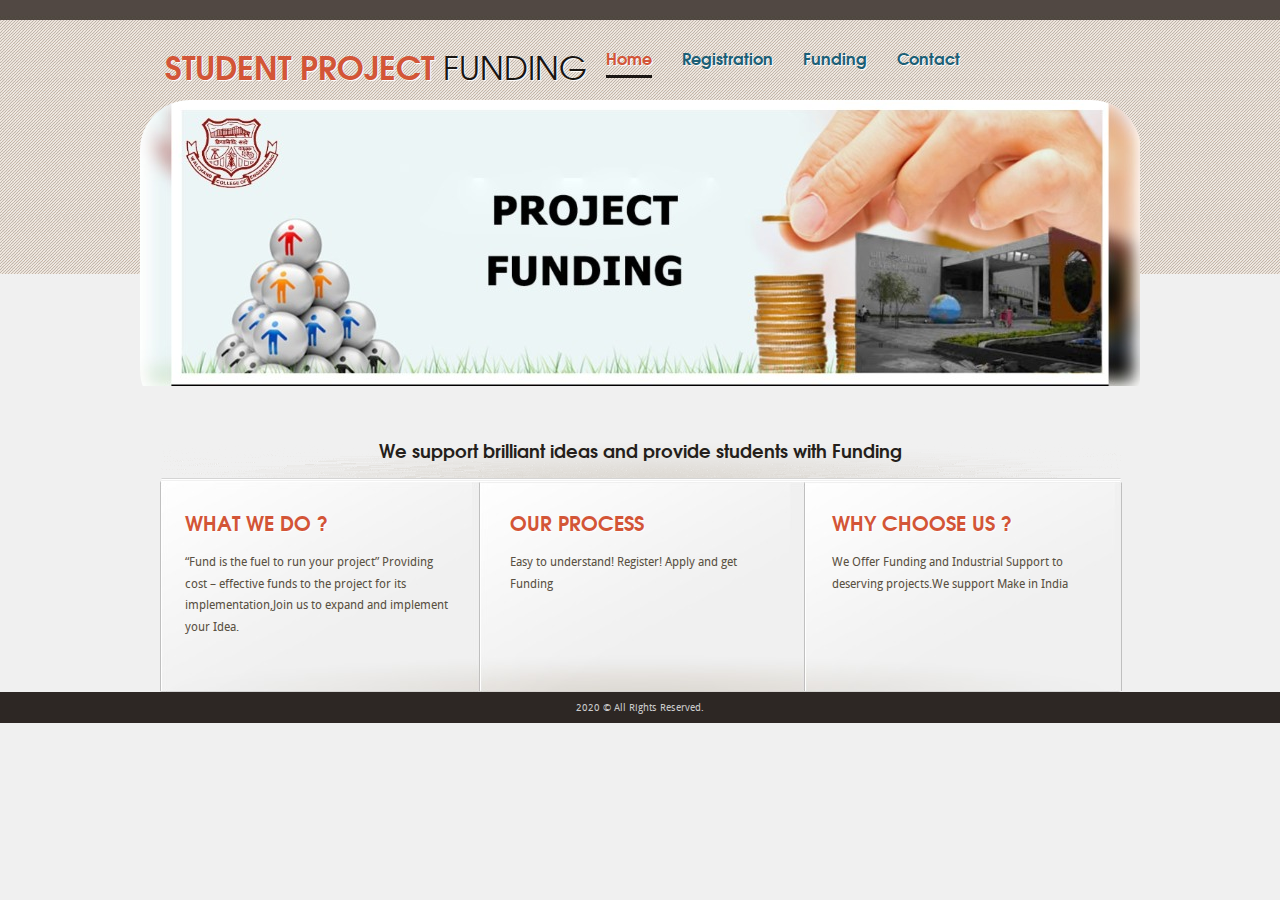
<file: index.html>
<!doctype html>

<html lang="en-US">
<head>
<meta charset="UTF-8" />
<title>Student Project Funding</title>
<link href="style.css" rel="stylesheet" type="text/css">
</head>
<body>
<div id="wrap">

<nav id="mainnav">

<h1 id="textlogo">
Student Project<span> Funding</span>
</h1>
<ul>

	<li class="active"><a href="index.html">Home</a></li>
    <li><a href="reg.html">Registration</a></li>
    <li><a href="funding.html">Funding</a></li>
    <li><a href="clients.html">Contact</a></li>


</ul>
</nav>

<section id="content">
<header id="homeheader">
<h2>

 </header>
<section id="page">
<header class="mainheading">
<h2 class="introhead">We support brilliant ideas and provide students with Funding</h2>
</header>
<section id="introcol">
<div class="leftcol">

<h3>What we do ?</h3>
<p>“Fund is the fuel to run your project” Providing cost – effective funds to the project for its implementation,Join us to expand and implement your Idea.</p>
</div>

<div class="rightcol">
<h3>Why Choose Us ?</h3>
<p>We Offer Funding and Industrial Support to deserving projects.We support Make in India</p>
</div>

<div class="midcol">
<h3>Our Process</h3>
<p>Easy to understand! Register! Apply and get Funding</p>
</div>
<div class="clear"></div>
</section>
</section>
</section>
</div>

<footer>


<div id="credits">
2020 &copy; All Rights Reserved.  </div>
</footer>

</body>
</html>
</file>
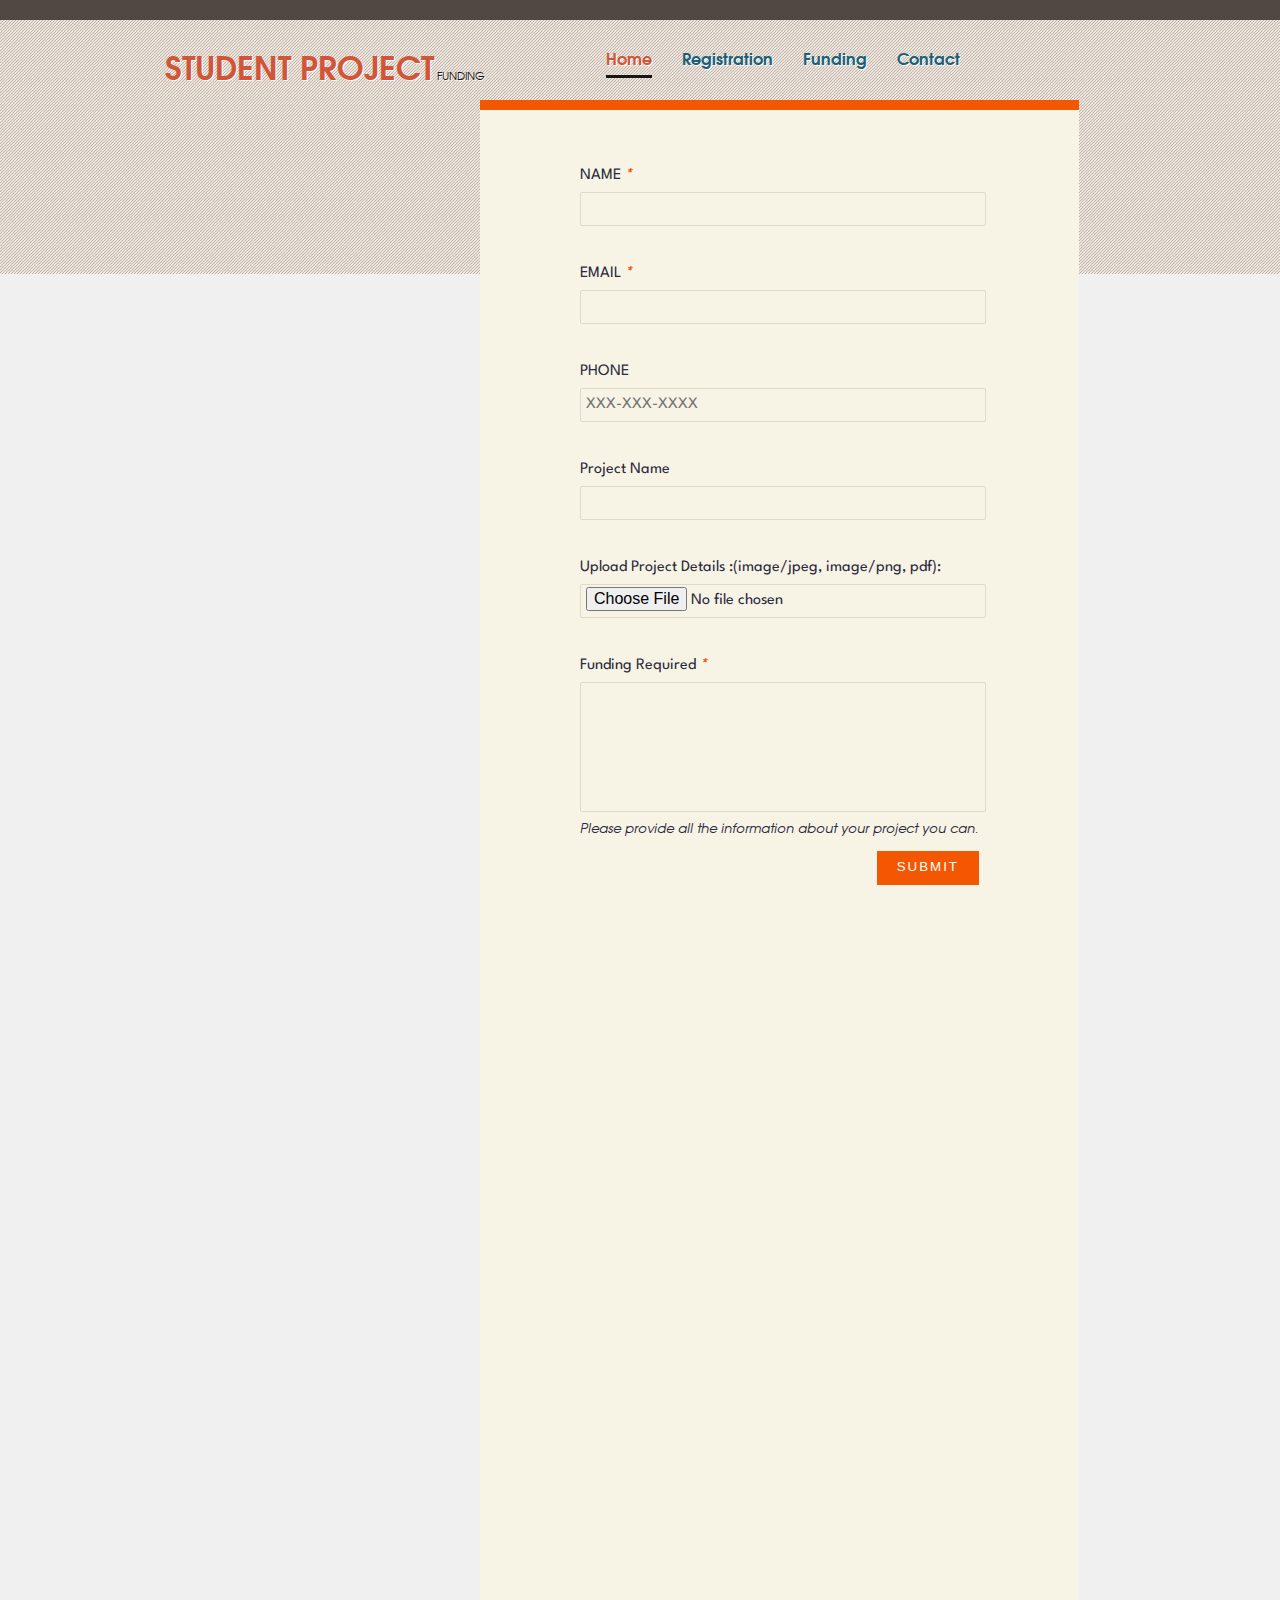
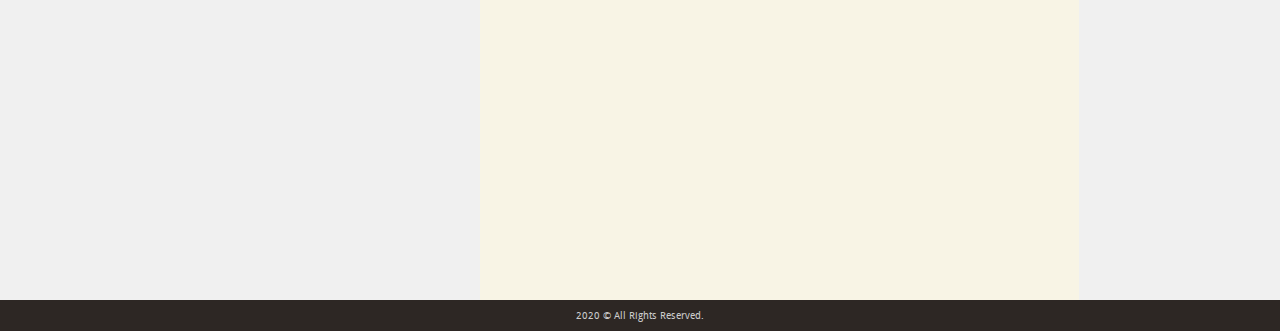
<file: funding.html>
<!doctype html>
   <html lang="en-US">
      <head>
         <meta charset="UTF-8" />
         <title>Student Project Funding</title>
         <link href="style.css" rel="stylesheet" type="text/css">
         <style type="text/css">
            @import url("https://fonts.googleapis.com/css?family=Spartan&display=swap");
            * {
            margin: 0;
            padding: 0;
            }
            .reg
            {  background: url("https://s3-us-west-2.amazonaws.com/s.cdpn.io/38816/image-from-rawpixel-id-2044837-jpeg.jpg") center center no-repeat;
            background-size: cover;
            width: 100vw;
            height: 200vh;
            display: grid;
            /* align-items: center;*/
            justify-items: center;
            font-size: 12pt;
            font-family: "Spartan";
            color: #2A293E;
            }
            .contact-us {
            background: #f8f4e5;
            padding: 50px 100px;
            border-top: 10px solid #f45702;
            }
            label, input, textarea {
            display: block;
            width: 100%;
            font-size: 12pt;
            line-height: 24pt;
            font-family: "Spartan";
            }
            input {
            margin-bottom: 24pt;
            }
            h3 {
            font-weight: normal;
            font-size: 10pt;
            line-height: 24pt;
            font-style: italic;
            margin: 0 0 0.5em 0;
            }
            span {
            font-size: 8pt;
            }
            em {
            color: #f45702;
            font-weight: bold;
            }
            input, textarea {
            border: none;
            border: 1px solid rgba(0, 0, 0, 0.1);
            border-radius: 2px;
            background: #f8f4e5;
            padding-left: 5px;
            outline: none;
            }
            input:focus, textarea:focus {
            border: 1px solid #6bd4b1;
            }
            textarea {
            resize: none;
            }
            button {
            display: block;
            float: right;
            line-height: 24pt;
            padding: 0 20px;
            border: none;
            background: #f45702;
            color: white;
            letter-spacing: 2px;
            transition: 0.2s all ease-in-out;
            border-bottom: 2px solid transparent;
            outline: none;
            }
            button:hover {
            background: inherit;
            color: #f45702;
            border-bottom: 2px solid #f45702;
            }
            ::selection {
            background: #ffc7b8;
            }
            input:-webkit-autofill,
            input:-webkit-autofill:hover,
            input:-webkit-autofill:focus,
            textarea:-webkit-autofill,
            textarea:-webkit-autofill:hover,
            textarea:-webkit-autofill:focus {
            border: 1px solid #6bd4b1;
            -webkit-text-fill-color: #2A293E;
            -webkit-box-shadow: 0 0 0px 1000px #f8f4e5 inset;
            transition: background-color 5000s ease-in-out 0s;
            }
         </style>
      </head>
      <body>
         <div id="wrap">
            <nav id="mainnav">
               <h1 id="textlogo">
                Student Project<span> Funding</span>               
              </h1>
               <ul>
                  <li class="active"><a href="index.html">Home</a></li>
                  <li><a href="reg.html">Registration</a></li>
                  <li><a href="funding.html">Funding</a></li>
                  <li><a href="#">Contact</a></li>
               </ul>
            </nav>
            <div class="reg">
               <div class="contact-us">
                  <form action="#">
                     <label for="studentName">NAME <em>&#x2a;</em></label>
                     <input id="studentName" name="studentName" required="" type="text" />
                     <label for="studentEmail">EMAIL <em>&#x2a;</em></label>
                     <input id="studentEmail" name="studentEmail" required="" type="email" />
                     <label for="studentPhone">PHONE</label>
                     <input id="studentPhone" name="studentPhone" pattern="[0-9]{3}-[0-9]{3}-[0-9]{4}" type="tel" placeholder="XXX-XXX-XXXX" />
                     <label for="college">Project Name </label>
                     <input id="college" name="college" type="text" />
                     <label>Upload Project Details :(image/jpeg, image/png, pdf): </label>
                  <input
          type="file"
          accept="image/jpeg,image/gif,image/png,application/pdf,image/x-eps"
        />
                     <label for="studentNote">Funding Required  <em>&#x2a;</em></label>
                     <textarea id="studentNote" name="studentNote" required="" rows="4"></textarea>
                     <h3>
                        Please provide all the information about your project you can.
                     </h3>
                     <button id="studentOrder"onclick='alert("Registered Successfully!")'>SUBMIT</button>
                  </form>
               </div>
            </div>
         </div>
         <footer>
            <div id="credits">
               2020 &copy; All Rights Reserved.  
            </div>
         </footer>
      </body>
   </html>
</html>
</file>
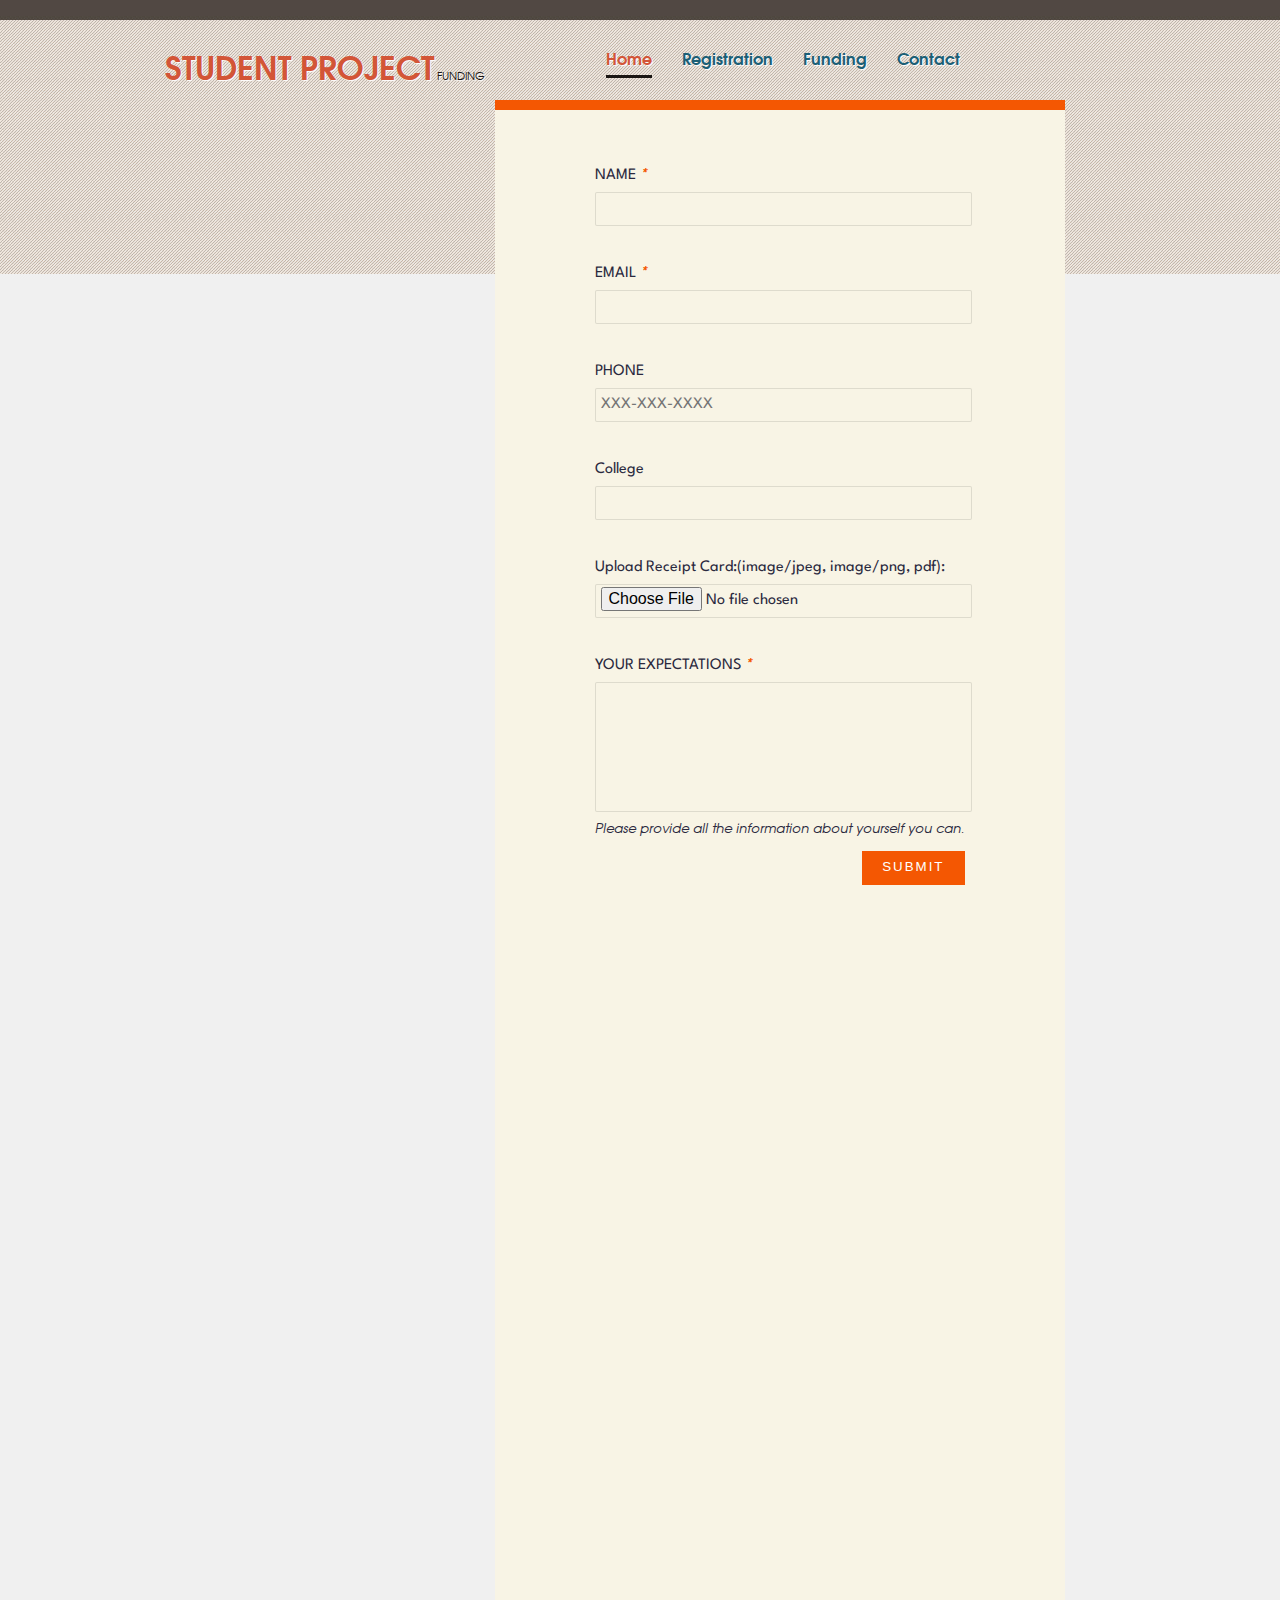
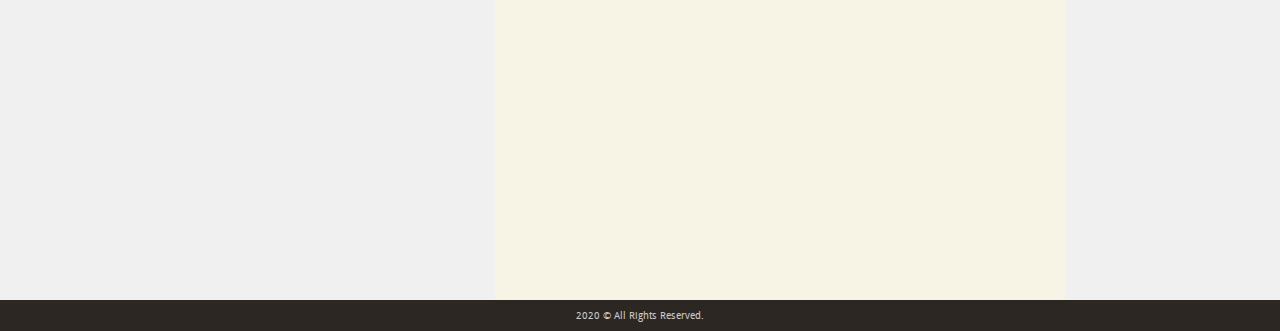
<file: reg.html>
<!doctype html>
   <html lang="en-US">
      <head>
         <meta charset="UTF-8" />
         <title>Student Project Funding</title>
         <link href="style.css" rel="stylesheet" type="text/css">
         <style type="text/css">
            @import url("https://fonts.googleapis.com/css?family=Spartan&display=swap");
            * {
            margin: 0;
            padding: 0;
            }
            .reg
            {  background: url("https://s3-us-west-2.amazonaws.com/s.cdpn.io/38816/image-from-rawpixel-id-2044837-jpeg.jpg") center center no-repeat;
            background-size: cover;
            width: 100vw;
            height: 200vh;
            display: grid;
            /* align-items: center;*/
            justify-items: center;
            font-size: 12pt;
            font-family: "Spartan";
            color: #2A293E;
            }
            .contact-us {
            background: #f8f4e5;
            padding: 50px 100px;
            border-top: 10px solid #f45702;
            }
            label, input, textarea {
            display: block;
            width: 100%;
            font-size: 12pt;
            line-height: 24pt;
            font-family: "Spartan";
            }
            input {
            margin-bottom: 24pt;
            }
            h3 {
            font-weight: normal;
            font-size: 10pt;
            line-height: 24pt;
            font-style: italic;
            margin: 0 0 0.5em 0;
            }
            span {
            font-size: 8pt;
            }
            em {
            color: #f45702;
            font-weight: bold;
            }
            input, textarea {
            border: none;
            border: 1px solid rgba(0, 0, 0, 0.1);
            border-radius: 2px;
            background: #f8f4e5;
            padding-left: 5px;
            outline: none;
            }
            input:focus, textarea:focus {
            border: 1px solid #6bd4b1;
            }
            textarea {
            resize: none;
            }
            button {
            display: block;
            float: right;
            line-height: 24pt;
            padding: 0 20px;
            border: none;
            background: #f45702;
            color: white;
            letter-spacing: 2px;
            transition: 0.2s all ease-in-out;
            border-bottom: 2px solid transparent;
            outline: none;
            }
            button:hover {
            background: inherit;
            color: #f45702;
            border-bottom: 2px solid #f45702;
            }
            ::selection {
            background: #ffc7b8;
            }
            input:-webkit-autofill,
            input:-webkit-autofill:hover,
            input:-webkit-autofill:focus,
            textarea:-webkit-autofill,
            textarea:-webkit-autofill:hover,
            textarea:-webkit-autofill:focus {
            border: 1px solid #6bd4b1;
            -webkit-text-fill-color: #2A293E;
            -webkit-box-shadow: 0 0 0px 1000px #f8f4e5 inset;
            transition: background-color 5000s ease-in-out 0s;
            }
         </style>
      </head>
      <body>
         <div id="wrap">
            <nav id="mainnav">
               <h1 id="textlogo">
                Student Project<span> Funding</span>               
              </h1>
               <ul>
                  <li class="active"><a href="index.html">Home</a></li>
                  <li><a href="reg.html">Registration</a></li>
                  <li><a href="funding.html">Funding</a></li>
                  <li><a href="#">Contact</a></li>
               </ul>
            </nav>
            <div class="reg">
               <div class="contact-us">
                  <form action="#">
                     <label for="studentName">NAME <em>&#x2a;</em></label>
                     <input id="studentName" name="studentName" required="" type="text" />
                     <label for="studentEmail">EMAIL <em>&#x2a;</em></label>
                     <input id="studentEmail" name="studentEmail" required="" type="email" />
                     <label for="studentPhone">PHONE</label>
                     <input id="studentPhone" name="studentPhone" pattern="[0-9]{3}-[0-9]{3}-[0-9]{4}" type="tel" placeholder="XXX-XXX-XXXX" />
                     <label for="college">College </label>
                     <input id="college" name="college" type="text" />
                     <label>Upload Receipt Card:(image/jpeg, image/png, pdf): </label>
                  <input
          type="file"
          accept="image/jpeg,image/gif,image/png,application/pdf,image/x-eps"
        />
                     <label for="studentNote">YOUR EXPECTATIONS <em>&#x2a;</em></label>
                     <textarea id="studentNote" name="studentNote" required="" rows="4"></textarea>
                     <h3>
                        Please provide all the information about yourself you can.
                     </h3>
                     <button id="studentOrder"onclick='alert("Registered Successfully!")'>SUBMIT</button>
                  </form>
               </div>
            </div>
         </div>
         <footer>
            <div id="credits">
               2020 &copy; All Rights Reserved.  
            </div>
         </footer>
      </body>
   </html>
</html>
</file>
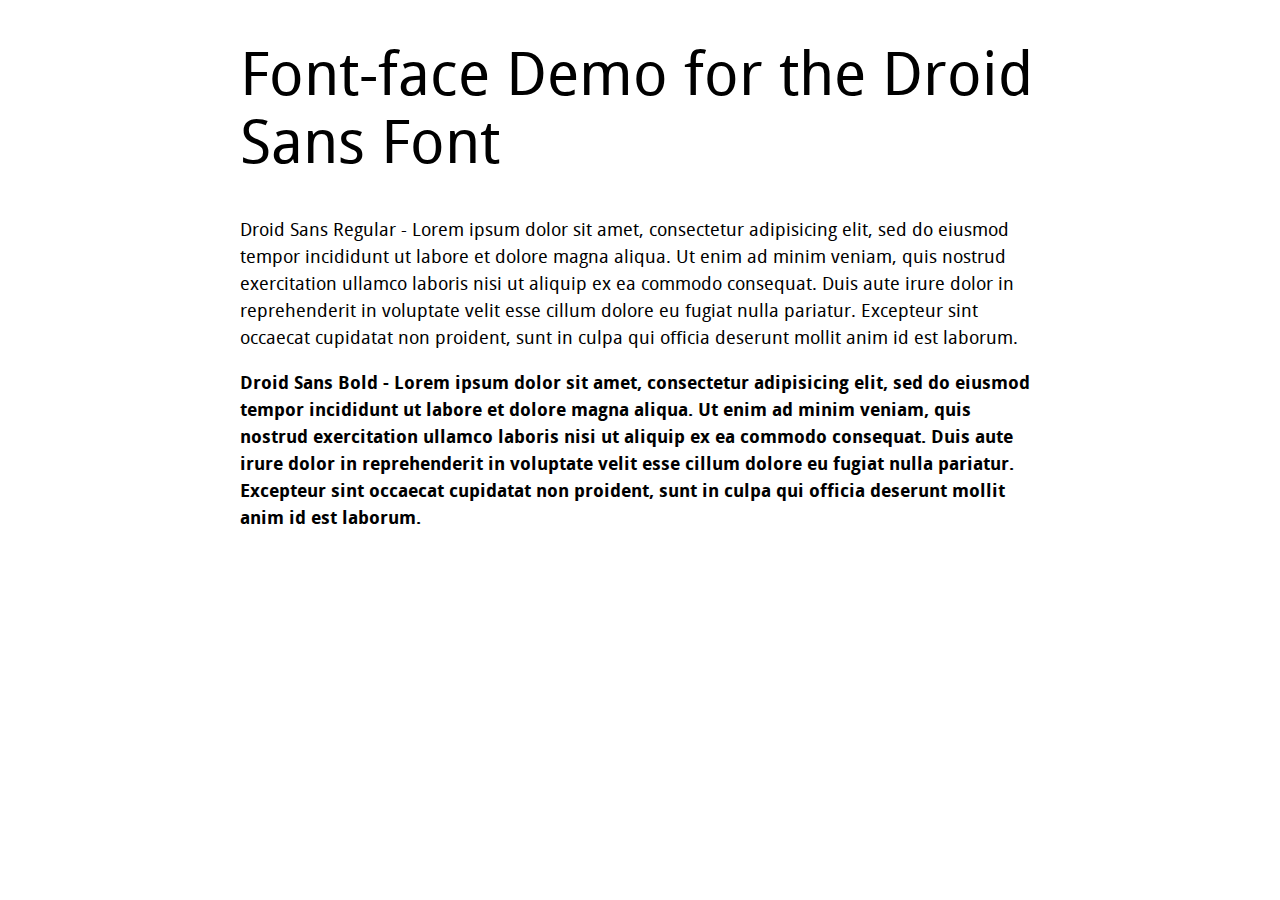
<file: fonts/droidsans.html>
<!DOCTYPE html PUBLIC "-//W3C//DTD XHTML 1.0 Strict//EN"
	"http://www.w3.org/TR/xhtml1/DTD/xhtml1-strict.dtd">

<html xmlns="http://www.w3.org/1999/xhtml" xml:lang="en" lang="en">
<head>
	<meta http-equiv="Content-Type" content="text/html; charset=utf-8"/>

	<title>Font Face Demo</title>
	<link rel="stylesheet" href="droidsans.css" type="text/css" charset="utf-8">
	<style type="text/css" media="screen">
		h1.fontface {font: 60px/68px 'DroidSansRegular', Arial, sans-serif;letter-spacing: 0;}

		p.style1 {font: 18px/27px 'DroidSansRegular', Arial, sans-serif;}
		p.style2 {font: 18px/27px 'DroidSansBold', Arial, sans-serif;}
		
		#container {
			width: 800px;
			margin-left: auto;
			margin-right: auto;
		}
	</style>
</head>

<body>
	<div id="container">
		<h1 class="fontface">Font-face Demo for the Droid Sans Font</h1>
	
	 

	<p class="style1">Droid Sans Regular - Lorem ipsum dolor sit amet, consectetur adipisicing elit, sed do eiusmod tempor incididunt ut labore et dolore magna aliqua. Ut enim ad minim veniam, quis nostrud exercitation ullamco laboris nisi ut aliquip ex ea commodo consequat. Duis aute irure dolor in reprehenderit in voluptate velit esse cillum dolore eu fugiat nulla pariatur. Excepteur sint occaecat cupidatat non proident, sunt in culpa qui officia deserunt mollit anim id est laborum.</p>

	 

	<p class="style2">Droid Sans Bold - Lorem ipsum dolor sit amet, consectetur adipisicing elit, sed do eiusmod tempor incididunt ut labore et dolore magna aliqua. Ut enim ad minim veniam, quis nostrud exercitation ullamco laboris nisi ut aliquip ex ea commodo consequat. Duis aute irure dolor in reprehenderit in voluptate velit esse cillum dolore eu fugiat nulla pariatur. Excepteur sint occaecat cupidatat non proident, sunt in culpa qui officia deserunt mollit anim id est laborum.</p>

		</div>
</body>
</html>
</file>
<file: style.css>
@import url("fonts/droidsans.css");
@import url("fonts/texgyre.css");
* {
	padding: 0;
	margin: 0;
}

.clear {
	clear: both;
}

.clear:after {
	display: block;
	visibility: hidden;
	clear: both;
	height: 0;
	content: ".";
}

html {
	background: #f0f0f0 url(images/htmlbg.jpg) repeat;
	width: 100%;
	height: 100%;
}

body {
	background: url(images/topbg.jpg) repeat-x;
	font-family: 'DroidSansRegular', Verdana, Geneva, sans-serif;
	font-size: 62.5%;
	color: #5a5143;
}

a,
a:link,
a:visited,
a:active {
	color: #1c5f75;
}

#wrap {
	width: 1001px;
	margin: 0 auto;
	padding-top: 20px;
}

h1,
h2,
h3 {
	font-family: 'TeXGyreAdventor', Arial, sans-serif;
}

h4,
h5 {
	font-family: "Trebuchet MS", Arial, Helvetica, sans-serif;
}

nav,
section,
header,
footer,
article {
	display: block;
}

#mainnav {
	height: 80px;
}

#homeheader {
	background: url(images/mainheader.jpg) no-repeat;
	height: 320px;
	border-radius: 50px;
}

#page {
	width: 962px;
	margin: auto;
	padding: 0 20px;
}

.mainheading {
	background: url(images/graybgtop.gif) center bottom no-repeat;
	height: 60px;
	line-height: 60px;
	text-align: center;
	margin: 0 0 1px 0!important;
	color: #251f1b!important;
}

.introhead {
	font-size: 1.8em;
}

#introcol {
	background: url(images/introcolsbg.jpg) no-repeat;
	height: 211px;
}

#introcol .leftcol {
	width: 270px;
	padding: 25px;
	float: left;

}
#introcol .leftcol:hover{
	width: 270px;
	padding: 30px;
	background-color: black;
	color: white;
	text-decoration-style: bold;
	float: left;
	
}
#introcol .rightcol {
	width: 265px;
	padding: 25px;
	float: right;
}
#introcol .rightcol:hover {
	width: 270px;
	padding: 30px;
	background-color: black;
	color: white;
	text-decoration-style: bold;
	float: right;
}
#introcol .midcol {
	margin: 0 320px 0 330px;
	padding: 25px 20px;
}
#introcol .midcol:hover {
	width: 270px;
	padding: 30px;
	background-color: black;
	color: white;
	text-decoration-style: bold;
	
}
#content p {
	font-size: 1.2em;
	line-height: 1.8em;
}

#introcol h3 {
	font-size: 2.0em;
	color: #d35537;
	text-shadow: #fff 1px 1px 1px;
	text-transform: uppercase;
	margin-bottom: 15px;
}

#fourcols .col {
	width: 195px;
	float: left;
	padding: 20px 22px;
	margin-bottom: 15px;
}

#fourcols h3 {
	font-size: 1.6em;
	color: #1c5f75;
	margin-bottom: 15px;
}

#content a {
	text-decoration: none;
}

a:hover,
#content a:hover {
	color: #d35537;
	text-decoration: underline!important;
}

footer {
	background: #504842 url(images/bottombg.jpg) repeat-x;
	color: #666;
}

#mainnav h1 {
	float: left;
	padding: 20px 0 0 25px;
	font: bold 3.2em 'TeXGyreAdventor', Arial, sans-serif;
	color: #d35537;
	text-shadow: #fff 1px 1px 1px;
	text-transform: uppercase;
}

#mainnav h1 span {
	font-weight: normal!important;
	color: #191512!important;
}

#mainnav ul {
	float: right;
	width: 550px;
	font: bold 1.6em 'TeXGyreAdventor', Arial, sans-serif;
	padding-top: 25px;
}

#mainnav ul li {
	display: inline;
	text-shadow: #fff 1px 1px 1px;
}

#mainnav ul li a {
	text-decoration: none;
	display: block;
	float: left;
	margin: 0 15px;
	padding-bottom: 5px;
}

#mainnav ul li a:hover {
	color: #d35537;
	text-decoration: none!important;
}

#mainnav ul li.active a {
	color: #d35537;
	border-bottom: solid 3px #191512;
	text-decoration: none;
}

#homeheader h2 {
	display: block;
	width: 450px;
	float: left;
	padding: 85px 0 0 40px;
	color: #fff;
	font: normal 1.4em 'DroidSansRegular', Verdana, Geneva, sans-serif;
	line-height: 1.8em;
}

#homeheader h2 span {
	display: block;
	font: bold 1.6em 'TeXGyreAdventor', Arial, sans-serif!important;
	color: #89260f;
	text-shadow: #f98465 1px 1px 1px;
	line-height: 1em!important;
	margin-bottom: 20px;
}

#homeheader .headerimg {
	float: right;
	padding: 55px 80px 0 0;
}

#bottom {
	width: 960px;
	margin: auto;
	padding: 30px 0;
	text-align: center;
}

#credits {
	background: #2d2724;
	padding: 10px;
	text-align: center;
	color: #ccc;
}

footer a,
#bottom a,
#credits a {
	color: #fff;
	text-decoration: none!important;
}

.normalpage {
	background: url(images/normalpagebg.png) center top no-repeat;
	padding-top: 13px;
}

.normalpage .subhead {
	background: url(images/graybgtop.gif) center bottom no-repeat;
	height: 60px;
	line-height: 60px;
	text-align: center;
	margin: 0 0 1px 0!important;
	color: #251f1b!important;
}

.subhead h2 {
	font-size: 1.8em!important;
}

.post {
	padding: 10px 25px;
	background: url(images/graybgtop.gif) center bottom no-repeat;
	margin-bottom: 15px;
}

.post h3 {
	font: bold 1.8em 'TeXGyreAdventor', Arial, sans-serif;
	color: #d35537;
	margin-bottom: 15px;
}

.post p {
	margin-bottom: 15px;
}

.imageholder {
	float: left;
	width: 258px;
}

.imageholder img {
	display: block;
	background: #fff;
	padding: 5px;
	border: solid 1px #ccc;
}

.entry {
	width: 640px;
	float: right;
}

.normalpage #fourcols h3 {
	color: #d35537!important;
}
</file>
<file: fonts/droidsans.css>
/* Generated by Font Squirrel (http://www.fontsquirrel.com) on August 5, 2010 04:04:19 PM America/New_York */



@font-face {
	font-family: 'DroidSansRegular';
	src: url('DroidSans-webfont.eot');
	src: local('☺'), url('DroidSans-webfont.woff') format('woff'), url('DroidSans-webfont.ttf') format('truetype'), url('DroidSans-webfont.svg#webfontKYIQSBQk') format('svg');
	font-weight: normal;
	font-style: normal;
}

@font-face {
	font-family: 'DroidSansBold';
	src: url('DroidSans-Bold-webfont.eot');
	src: local('☺'), url('DroidSans-Bold-webfont.woff') format('woff'), url('DroidSans-Bold-webfont.ttf') format('truetype'), url('DroidSans-Bold-webfont.svg#webfontljpTCDjw') format('svg');
	font-weight: normal;
	font-style: normal;
}
</file>
